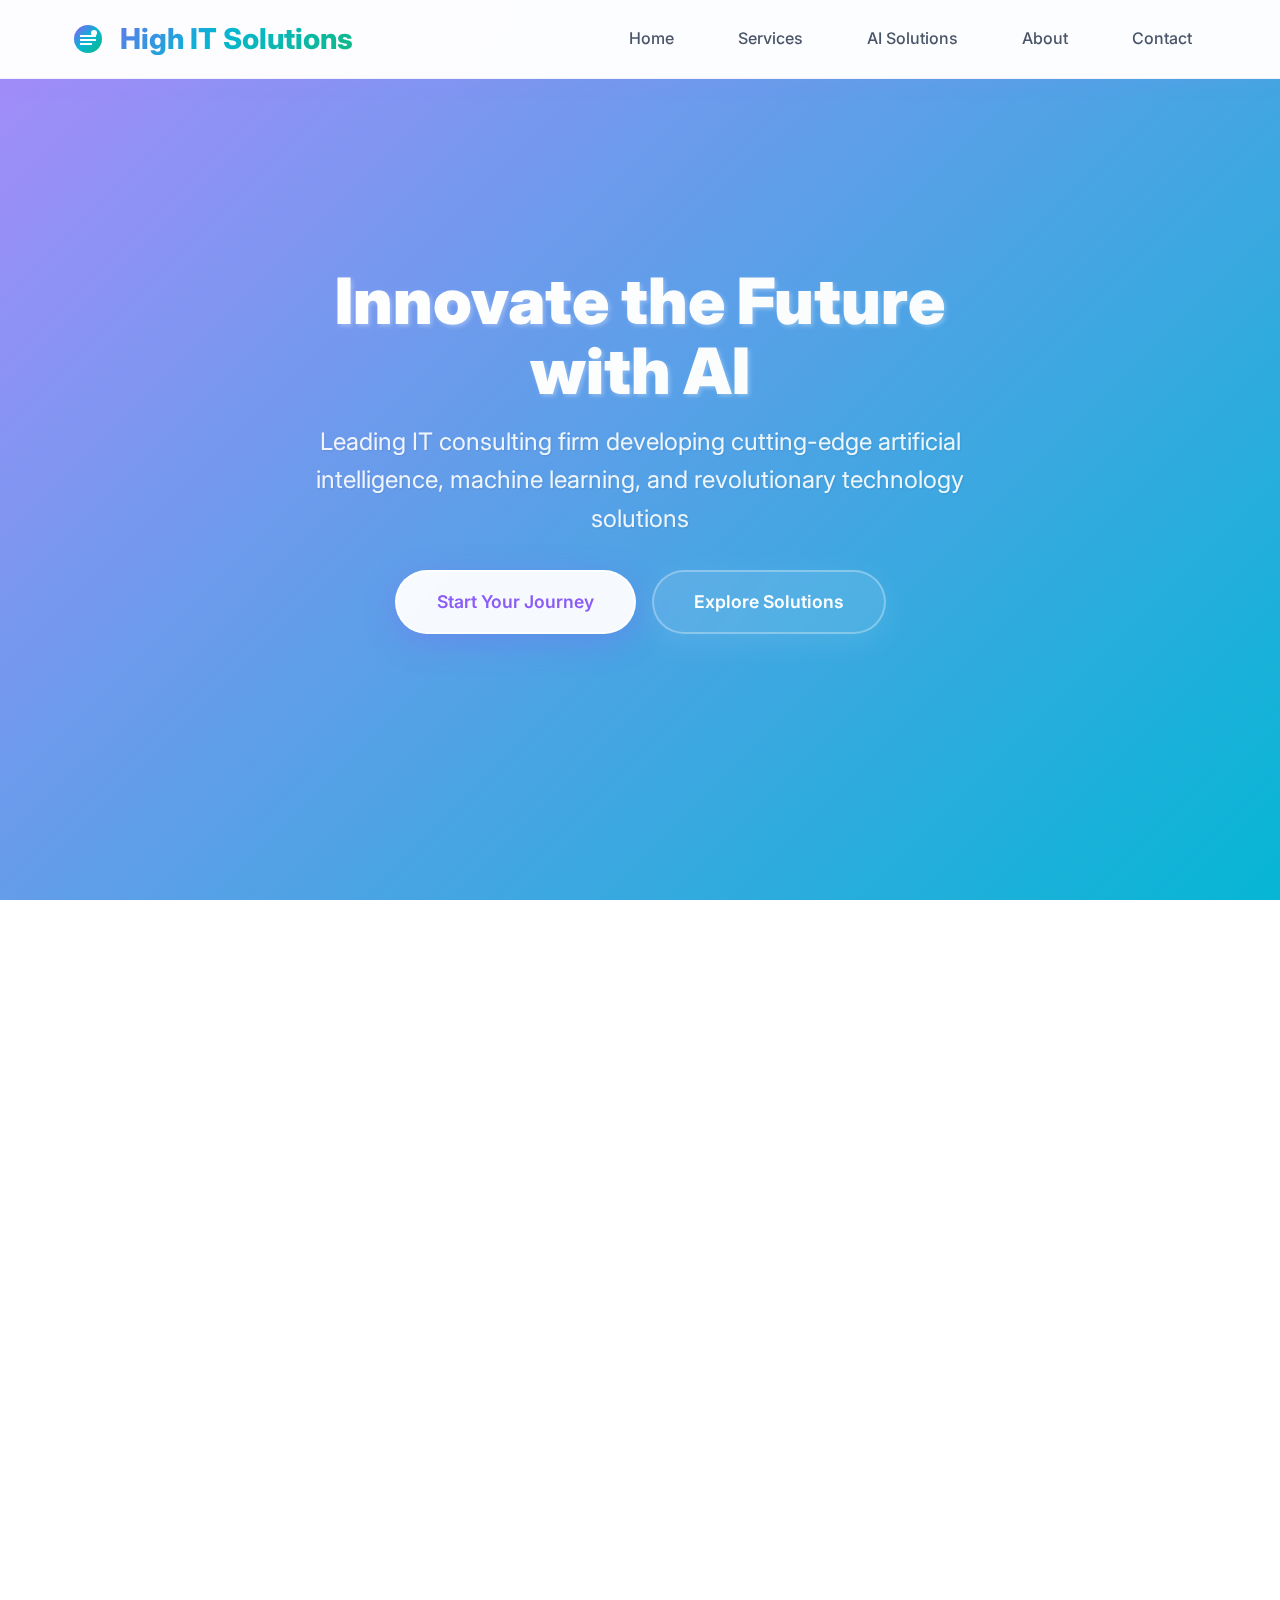
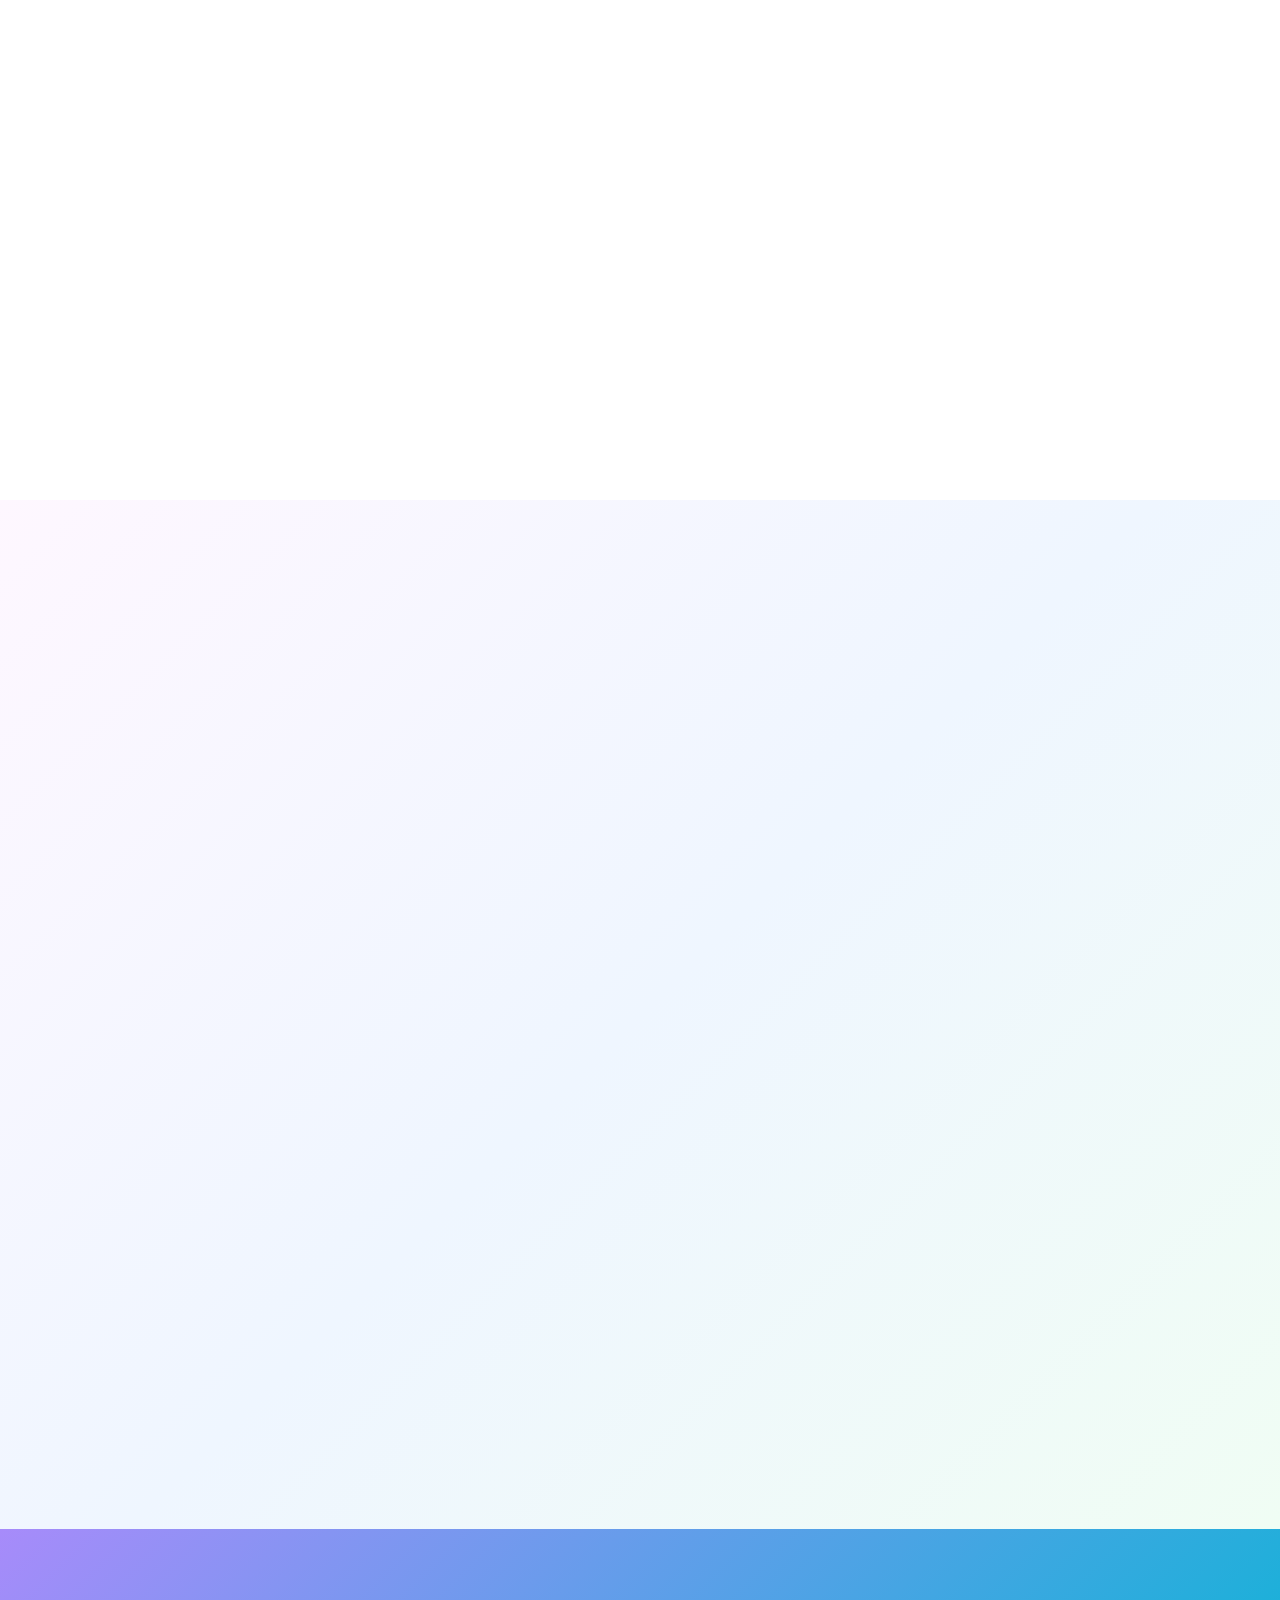
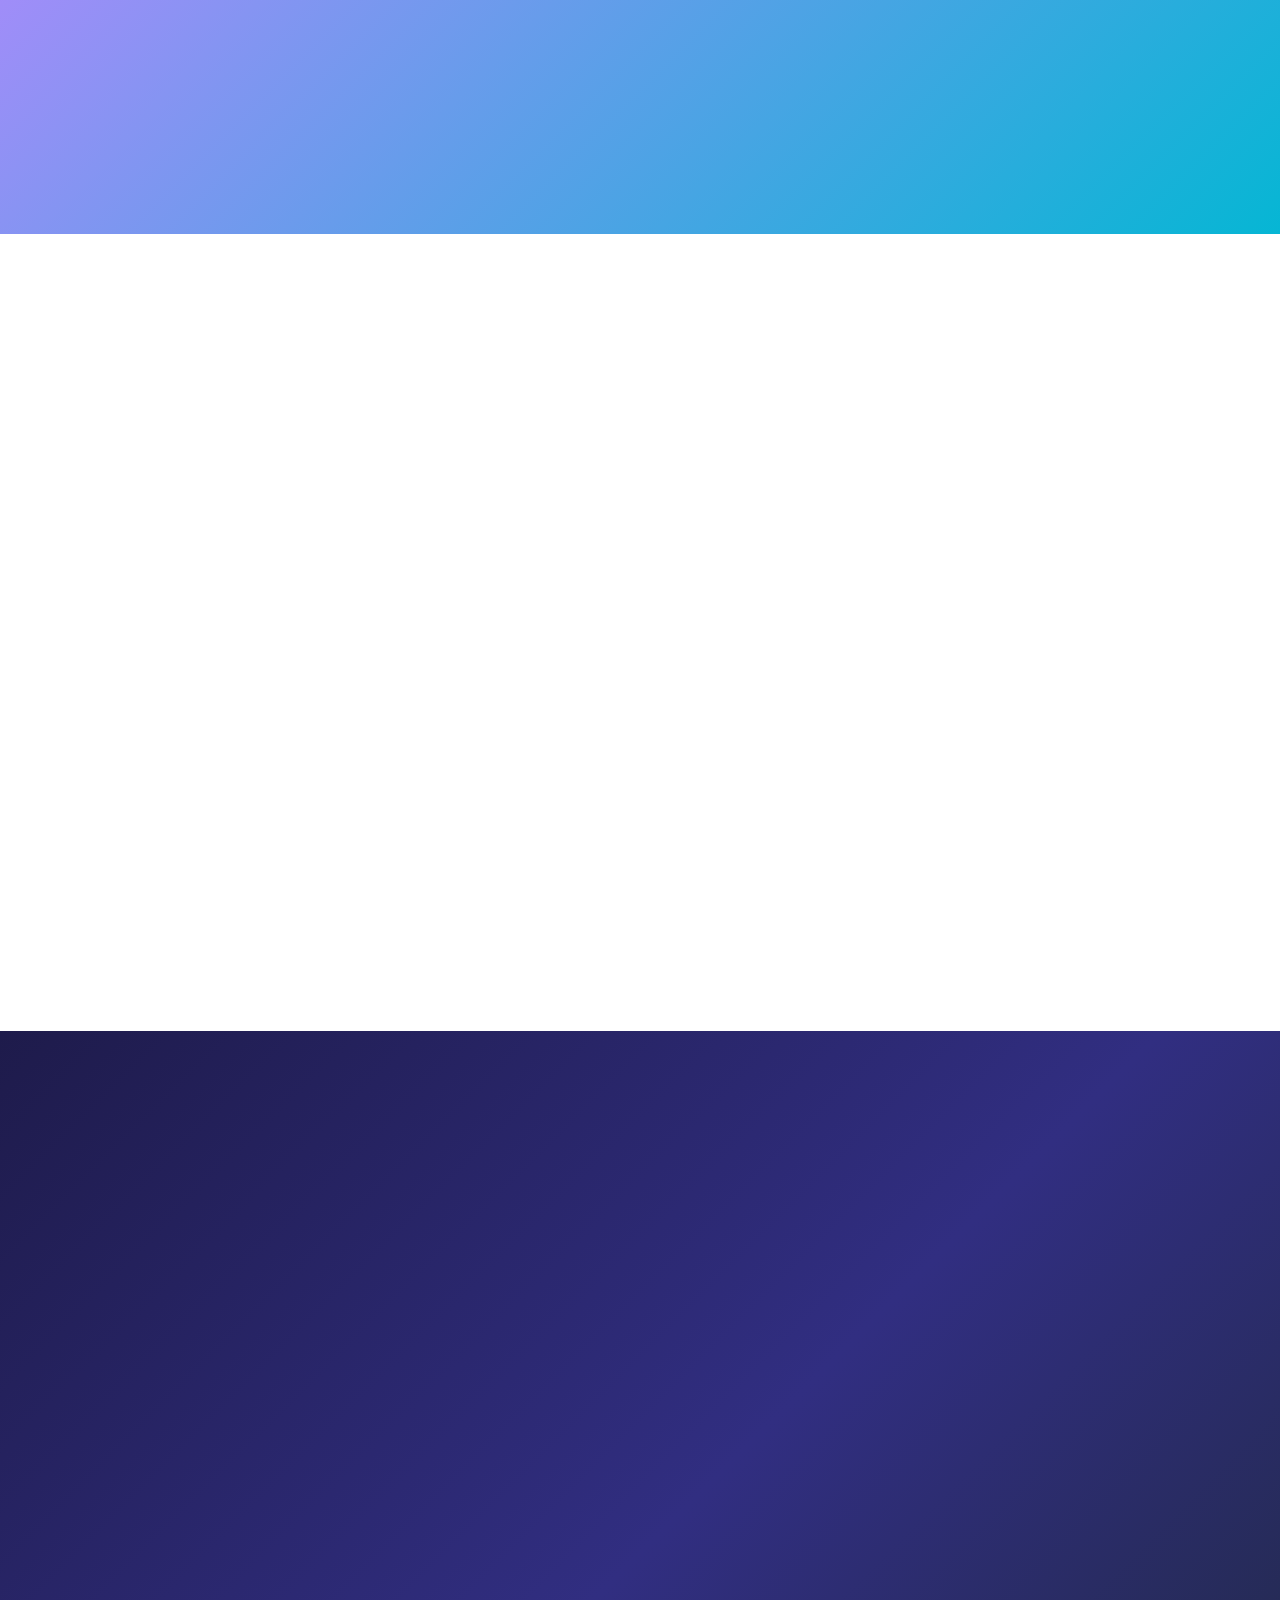
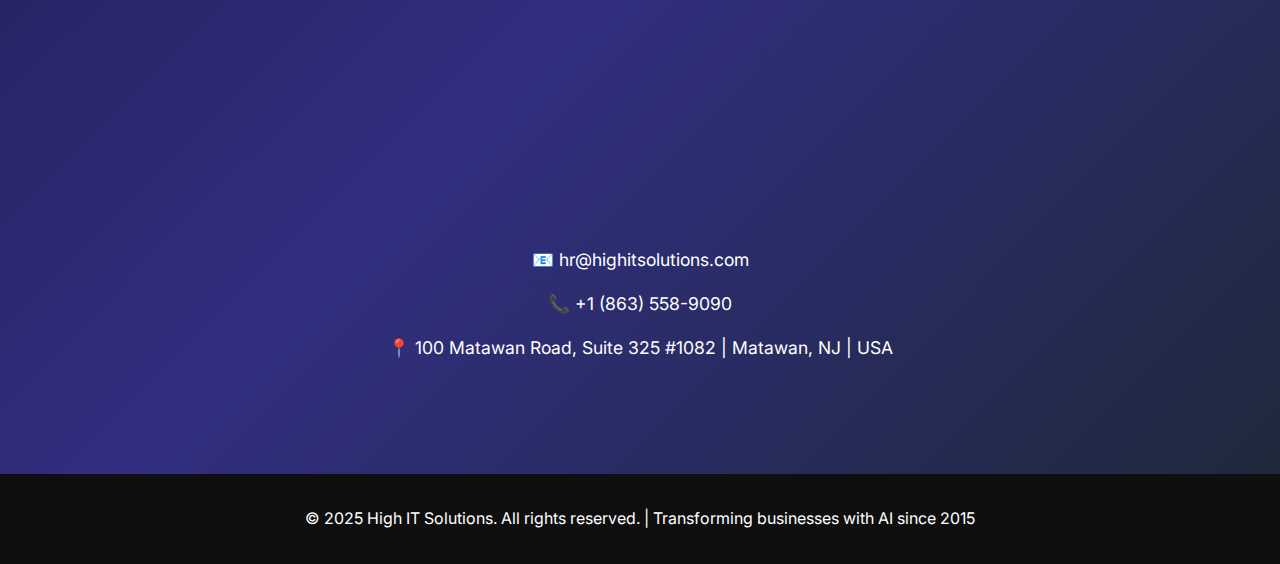
<file: index.html>
<!DOCTYPE html>
<html lang="en">
<head>
    <meta charset="UTF-8">
    <meta name="viewport" content="width=device-width, initial-scale=1.0">
    <title>High IT Solutions - AI & Technology Innovation</title>
    <meta name="description" content="Leading IT consulting firm specializing in artificial intelligence, machine learning, and cutting-edge technology solutions">
    <meta name="keywords" content="AI consulting, machine learning, IT solutions, artificial intelligence, cloud computing, data analytics">
    <meta name="author" content="High IT Solutions">
    <meta name="robots" content="index, follow">
    <meta property="og:title" content="High IT Solutions - AI & Technology Innovation">
    <meta property="og:description" content="Leading IT consulting firm specializing in artificial intelligence, machine learning, and cutting-edge technology solutions">
    <meta property="og:type" content="website">
    <meta name="twitter:card" content="summary_large_image">
    <meta name="twitter:title" content="High IT Solutions - AI & Technology Innovation">
    <meta name="twitter:description" content="Leading IT consulting firm specializing in artificial intelligence, machine learning, and cutting-edge technology solutions">
    <link rel="stylesheet" href="styles.css">
    <link rel="preconnect" href="https://fonts.googleapis.com">
    <link rel="preconnect" href="https://fonts.gstatic.com" crossorigin>
    <link href="https://fonts.googleapis.com/css2?family=Inter:wght@300;400;500;600;700;800;900&display=swap" rel="stylesheet">
    <link rel="icon" type="image/svg+xml" href="data:image/svg+xml,<svg xmlns=%22http://www.w3.org/2000/svg%22 viewBox=%220 0 32 32%22><defs><linearGradient id=%22faviconGrad%22 x1=%220%25%22 y1=%220%25%22 x2=%22100%25%22 y2=%22100%25%22><stop offset=%220%25%22 style=%22stop-color:%238b5cf6%22/><stop offset=%2250%25%22 style=%22stop-color:%2306b6d4%22/><stop offset=%22100%25%22 style=%22stop-color:%2310b981%22/></linearGradient></defs><circle cx=%2216%22 cy=%2216%22 r=%2214%22 fill=%22url(%23faviconGrad)%22/><path d=%22M8 12h16v2H8v-2zm0 4h16v2H8v-2zm0 4h12v2H8v-2z%22 fill=%22white%22/><circle cx=%2222%22 cy=%2210%22 r=%223%22 fill=%22white%22/></svg>">
</head>
<body>
    <div class="bg-animation">
        <div class="floating-shapes">
            <div class="shape"></div>
            <div class="shape"></div>
            <div class="shape"></div>
            <div class="shape"></div>
        </div>
    </div>

    <!-- Navigation -->
    <nav class="navbar">
        <div class="nav-container">
            <div class="logo">
                <svg width="32" height="32" viewBox="0 0 32 32" style="margin-right: 0.5rem;">
                    <defs>
                        <linearGradient id="logoGradient" x1="0%" y1="0%" x2="100%" y2="100%">
                            <stop offset="0%" style="stop-color:#8b5cf6;stop-opacity:1" />
                            <stop offset="50%" style="stop-color:#06b6d4;stop-opacity:1" />
                            <stop offset="100%" style="stop-color:#10b981;stop-opacity:1" />
                        </linearGradient>
                    </defs>
                    <circle cx="16" cy="16" r="14" fill="url(#logoGradient)"/>
                    <path d="M8 12h16v2H8v-2zm0 4h16v2H8v-2zm0 4h12v2H8v-2z" fill="white"/>
                    <circle cx="22" cy="10" r="3" fill="white"/>
                </svg>
                High IT Solutions
            </div>
            <ul class="nav-links">
                <li><a href="#home">Home</a></li>
                <li><a href="#services">Services</a></li>
                <li><a href="#ai-solutions">AI Solutions</a></li>
                <li><a href="#about">About</a></li>
                <li><a href="#contact">Contact</a></li>
            </ul>
            <div class="mobile-menu-toggle">
                <span></span>
                <span></span>
                <span></span>
            </div>
        </div>
    </nav>

    <!-- Hero Section -->
    <section id="home" class="hero">
        <div class="hero-content">
            <h1>Innovate the Future with AI</h1>
            <p class="subtitle">Leading IT consulting firm developing cutting-edge artificial intelligence, machine learning, and revolutionary technology solutions</p>
            <div class="hero-buttons">
                <a href="#contact" class="cta-button primary">Start Your Journey</a>
                <a href="#ai-solutions" class="cta-button secondary">Explore Solutions</a>
            </div>
        </div>
    </section>

    <!-- Services Section -->
    <section id="services" class="section">
        <div class="container">
            <h2 class="section-title animate-on-scroll">Our Services</h2>
            <p class="section-subtitle animate-on-scroll">Comprehensive AI and technology services to accelerate your digital transformation and innovation</p>
            
            <div class="services-grid">
                <div class="service-card animate-on-scroll">
                    <div class="service-icon">🤖</div>
                    <h3>AI & Machine Learning</h3>
                    <p>Custom AI solutions, predictive analytics, natural language processing, computer vision, and intelligent automation to revolutionize your business processes.</p>
                </div>
                
                <div class="service-card animate-on-scroll">
                    <div class="service-icon">☁️</div>
                    <h3>Cloud Solutions</h3>
                    <p>Cloud migration, architecture design, DevOps implementation, and scalable infrastructure solutions on AWS, Azure, and Google Cloud platforms.</p>
                </div>
                
                <div class="service-card animate-on-scroll">
                    <div class="service-icon">📊</div>
                    <h3>Data Analytics</h3>
                    <p>Big data processing, business intelligence, real-time analytics, and data visualization to transform your data into actionable insights.</p>
                </div>
                
                <div class="service-card animate-on-scroll">
                    <div class="service-icon">🔐</div>
                    <h3>Cybersecurity</h3>
                    <p>Advanced threat detection, security audits, compliance management, and AI-powered security solutions to protect your digital assets.</p>
                </div>
                
                <div class="service-card animate-on-scroll">
                    <div class="service-icon">💻</div>
                    <h3>Custom Software</h3>
                    <p>Bespoke software development, web applications, mobile apps, and enterprise solutions built with the latest technologies and AI integration.</p>
                </div>
                
                <div class="service-card animate-on-scroll">
                    <div class="service-icon">🚀</div>
                    <h3>Digital Transformation</h3>
                    <p>End-to-end digital transformation strategies, process automation, and technology roadmaps to modernize your business operations.</p>
                </div>
            </div>
        </div>
    </section>

    <!-- AI Solutions Section -->
    <section id="ai-solutions" class="section ai-features">
        <div class="container">
            <h2 class="section-title animate-on-scroll">AI Solutions & Capabilities</h2>
            <p class="section-subtitle animate-on-scroll">Cutting-edge artificial intelligence technologies to power your business forward</p>
            
            <div class="features-grid">
                <div class="feature-item animate-on-scroll">
                    <div class="feature-icon">🧠</div>
                    <h3>Deep Learning Networks</h3>
                    <p>Advanced neural networks for image recognition, speech processing, and pattern detection with state-of-the-art accuracy.</p>
                </div>
                
                <div class="feature-item animate-on-scroll">
                    <div class="feature-icon">💬</div>
                    <h3>Conversational AI</h3>
                    <p>Intelligent chatbots, virtual assistants, and customer service automation powered by natural language understanding.</p>
                </div>
                
                <div class="feature-item animate-on-scroll">
                    <div class="feature-icon">📈</div>
                    <h3>Predictive Analytics</h3>
                    <p>Forecast trends, customer behavior, and business outcomes using advanced machine learning algorithms and statistical models.</p>
                </div>
                
                <div class="feature-item animate-on-scroll">
                    <div class="feature-icon">🎯</div>
                    <h3>Recommendation Engines</h3>
                    <p>Personalized recommendation systems for e-commerce, content platforms, and customer engagement optimization.</p>
                </div>
                
                <div class="feature-item animate-on-scroll">
                    <div class="feature-icon">🔍</div>
                    <h3>Computer Vision</h3>
                    <p>Object detection, facial recognition, quality control automation, and visual inspection systems for industrial applications.</p>
                </div>
                
                <div class="feature-item animate-on-scroll">
                    <div class="feature-icon">⚡</div>
                    <h3>Process Automation</h3>
                    <p>Intelligent robotic process automation (RPA) and workflow optimization to streamline business operations.</p>
                </div>
            </div>
        </div>
    </section>

    <!-- Stats Section -->
    <section class="section stats">
        <div class="container">
            <div class="stats-grid">
                <div class="stat-item animate-on-scroll">
                    <h3 data-count="500">0</h3>
                    <p>Projects Completed</p>
                </div>
                <div class="stat-item animate-on-scroll">
                    <h3 data-count="150">0</h3>
                    <p>Happy Clients</p>
                </div>
                <div class="stat-item animate-on-scroll">
                    <h3 data-count="50">0</h3>
                    <p>AI Solutions Deployed</p>
                </div>
                <div class="stat-item animate-on-scroll">
                    <h3 data-count="98">0</h3>
                    <p>Client Satisfaction</p>
                </div>
            </div>
        </div>
    </section>

    <!-- About Section -->
    <section id="about" class="section">
        <div class="container">
            <h2 class="section-title animate-on-scroll">About High IT Solutions</h2>
            <p class="section-subtitle animate-on-scroll">Your trusted partner in digital transformation and AI innovation</p>
            
            <div class="about-content">
                <p class="about-text animate-on-scroll">
                    With over a decade of experience in IT consulting and artificial intelligence, High IT Solutions stands at the forefront of technological innovation. We specialize in transforming businesses through intelligent automation, advanced analytics, and cutting-edge AI solutions.
                </p>
                
                <p class="about-text animate-on-scroll">
                    Our team of certified engineers, data scientists, and AI specialists work closely with clients to understand their unique challenges and deliver custom solutions that drive measurable results. From startups to Fortune 500 companies, we've helped organizations across industries harness the power of artificial intelligence.
                </p>
                
                <div class="values-grid">
                    <div class="value-item animate-on-scroll">
                        <h4>Our Mission</h4>
                        <p>To democratize AI technology and make it accessible to businesses of all sizes.</p>
                    </div>
                    <div class="value-item animate-on-scroll">
                        <h4>Our Vision</h4>
                        <p>To be the leading AI consulting firm that shapes the future of intelligent business.</p>
                    </div>
                    <div class="value-item animate-on-scroll">
                        <h4>Our Values</h4>
                        <p>Innovation, integrity, excellence, and client success drive everything we do.</p>
                    </div>
                </div>
            </div>
        </div>
    </section>

    <!-- Contact Section -->
    <section id="contact" class="section contact">
        <div class="container">
            <h2 class="section-title animate-on-scroll">Get In Touch</h2>
            <p class="section-subtitle animate-on-scroll">Ready to transform your business with AI? Let's discuss your project</p>
            
            <form class="contact-form animate-on-scroll" id="contactForm">
                <div class="form-group">
                    <input type="text" name="name" placeholder="Your Name" required>
                </div>
                <div class="form-group">
                    <input type="email" name="email" placeholder="Your Email" required>
                </div>
                <div class="form-group">
                    <input type="text" name="company" placeholder="Company Name">
                </div>
                <div class="form-group">
                    <textarea name="message" rows="5" placeholder="Tell us about your project and how AI can help your business..." required></textarea>
                </div>
                <button type="submit" class="submit-btn">Send Message</button>
            </form>
            
            <div class="contact-info">
                <p>📧 hr@highitsolutions.com</p>
                <p>📞 +1 (863) 558-9090</p>
                <p>📍 100 Matawan Road, Suite 325 #1082 | Matawan, NJ | USA</p>
            </div>
        </div>
    </section>

    <!-- Footer -->
    <footer class="footer">
        <div class="container">
            <p>&copy; 2025 High IT Solutions. All rights reserved. | Transforming businesses with AI since 2015</p>
        </div>
    </footer>

    <script src="script.js"></script>
</body>
</html>
</file>
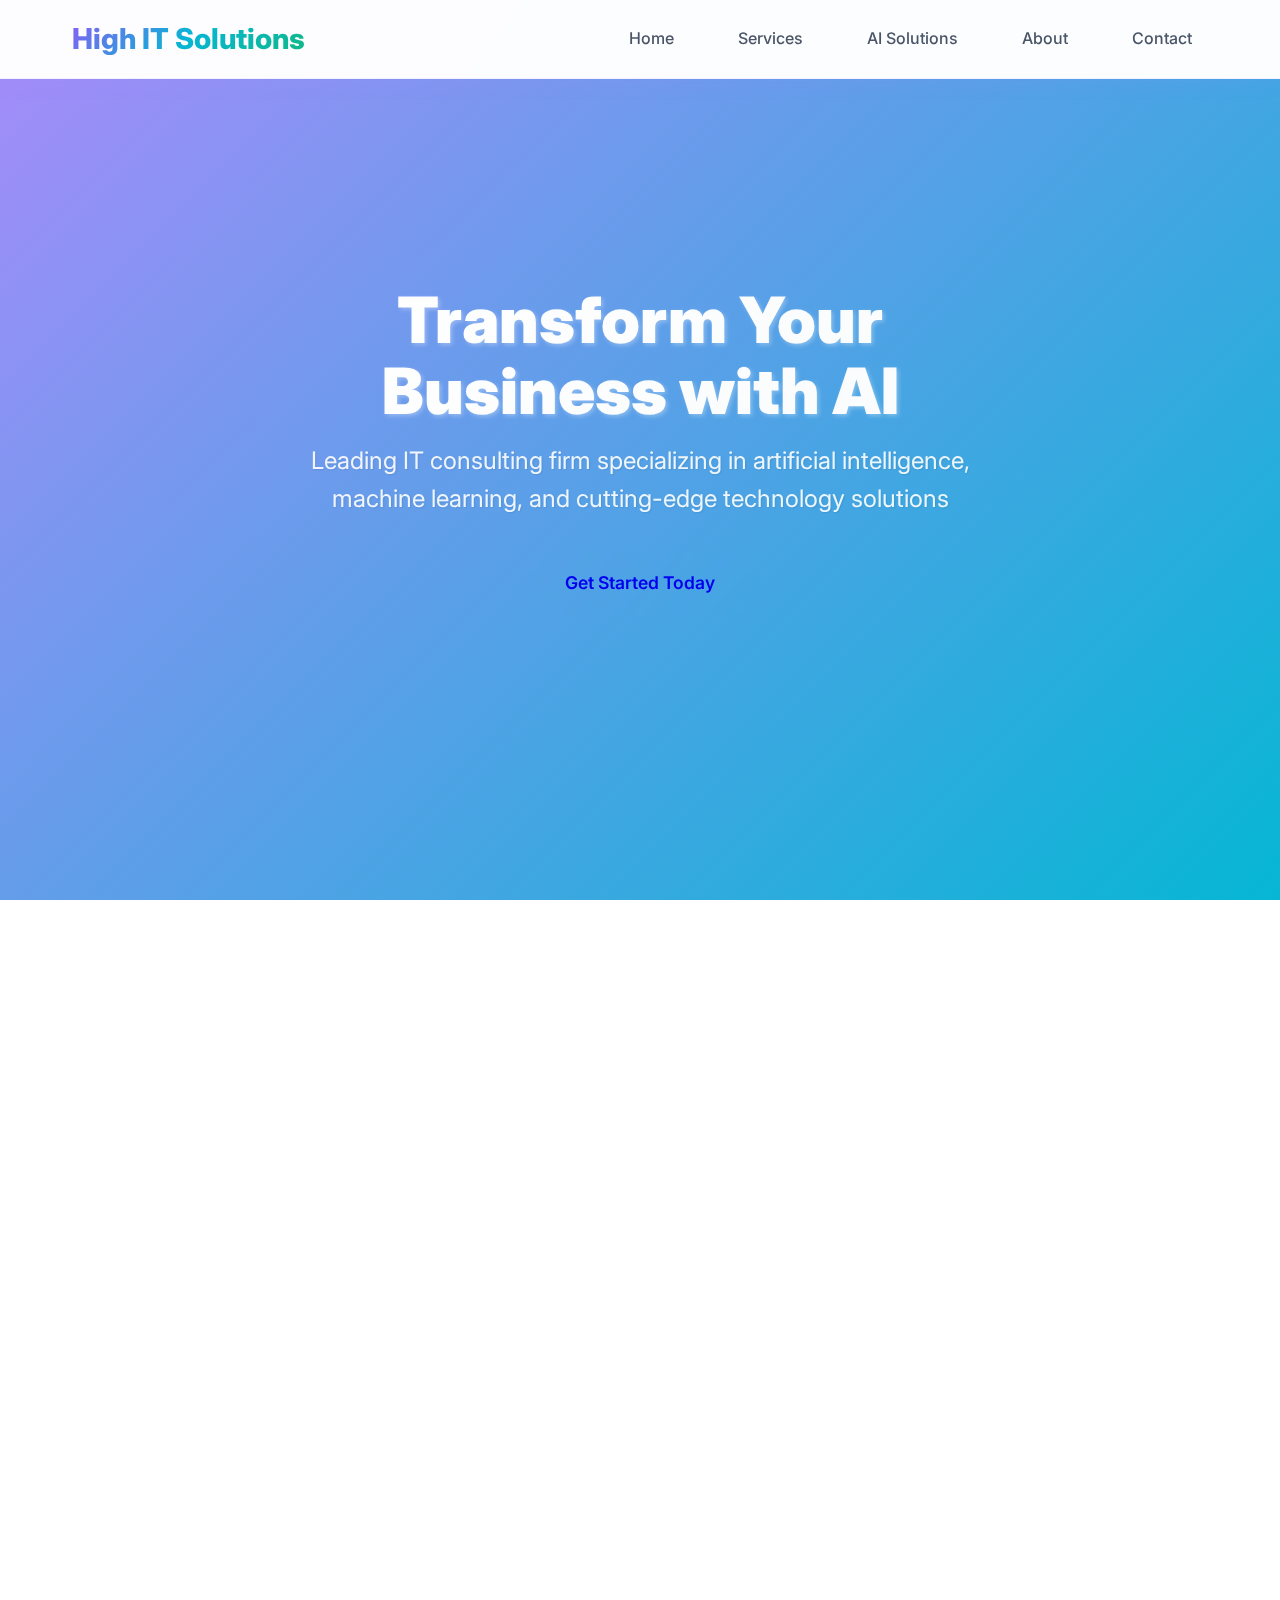
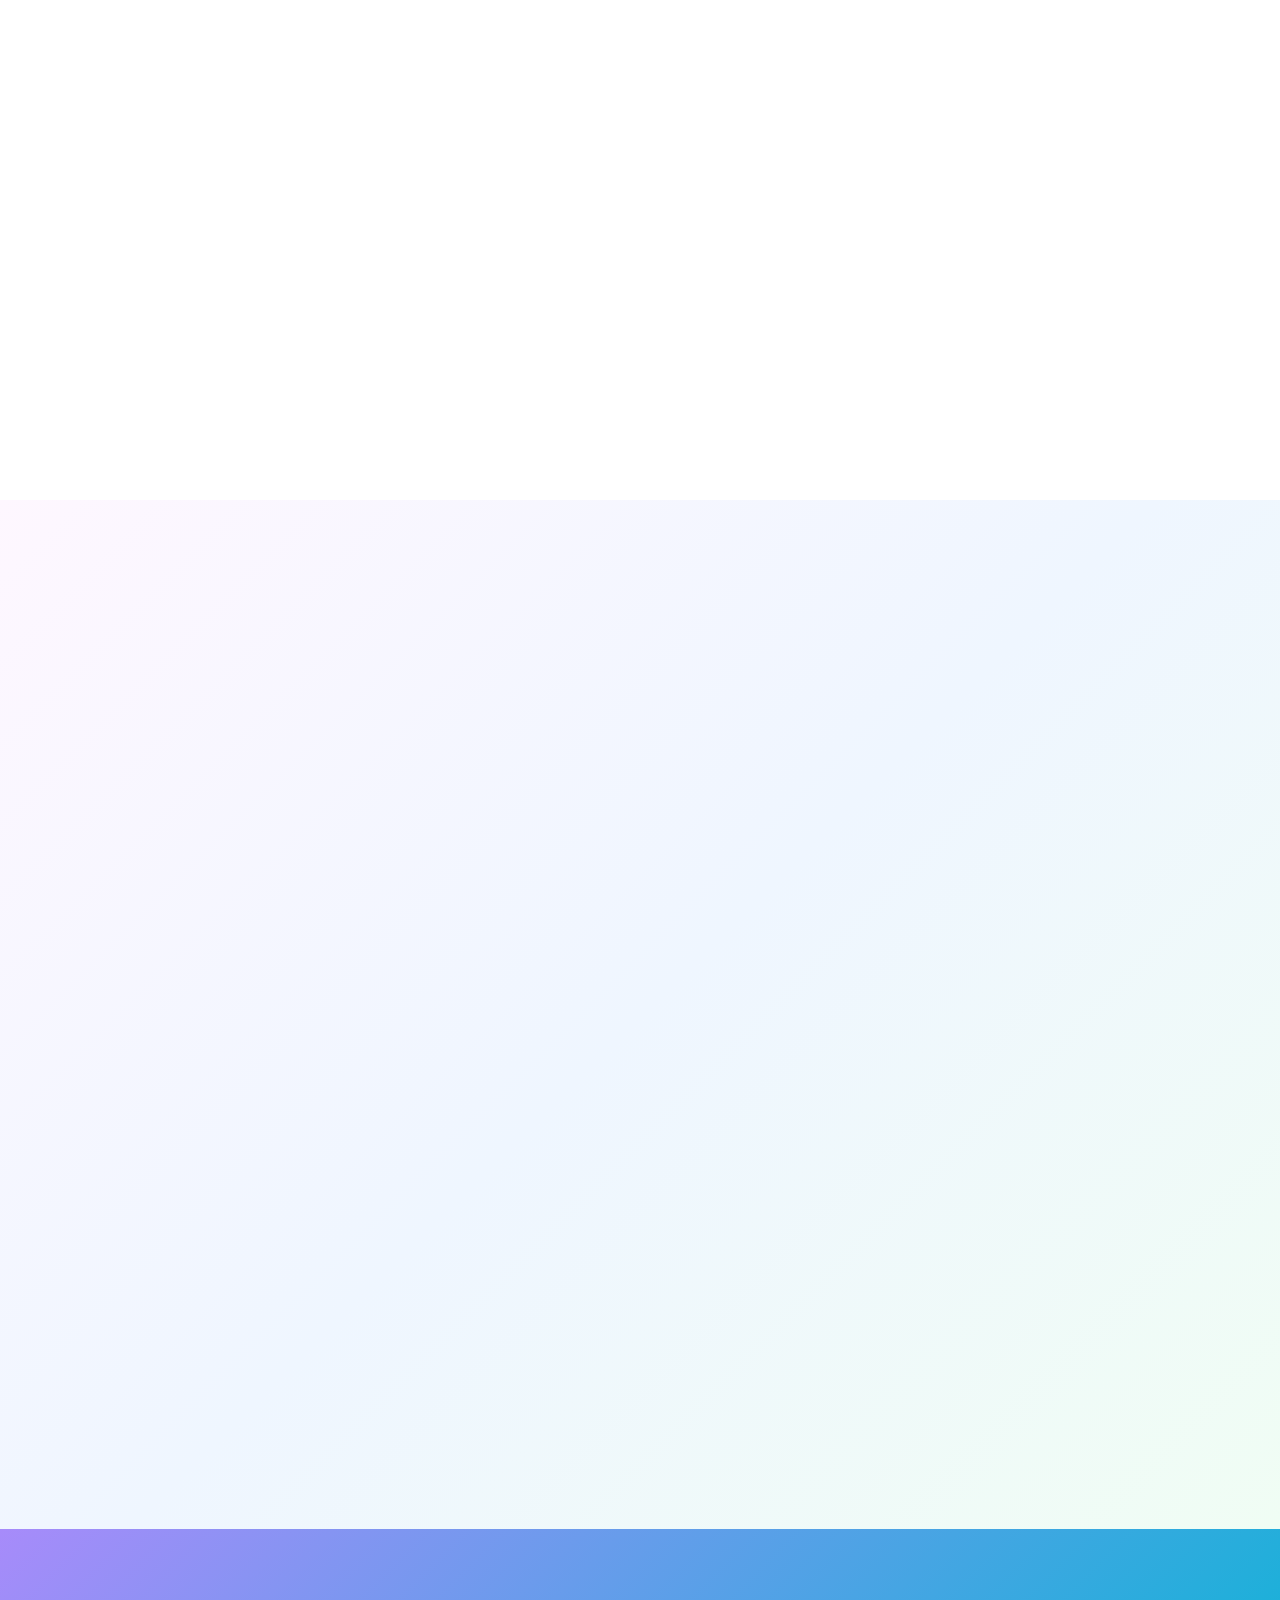
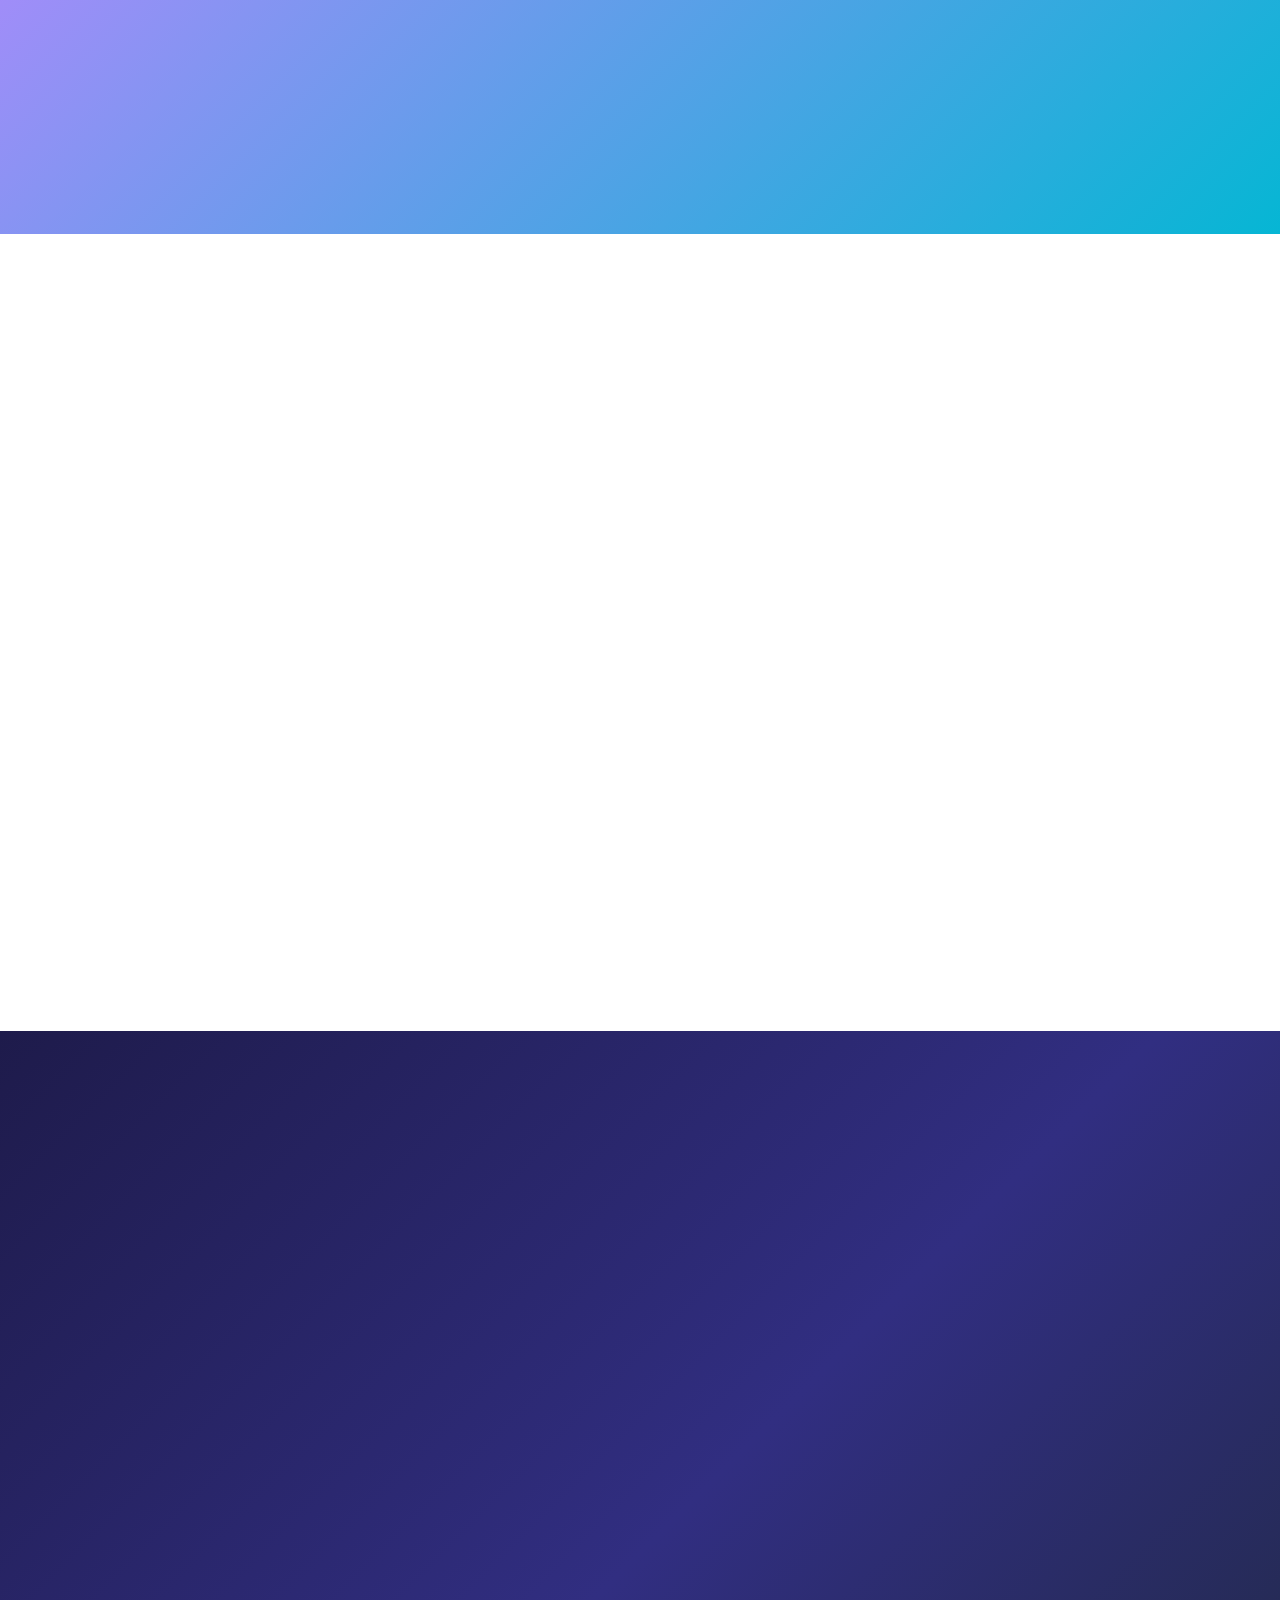
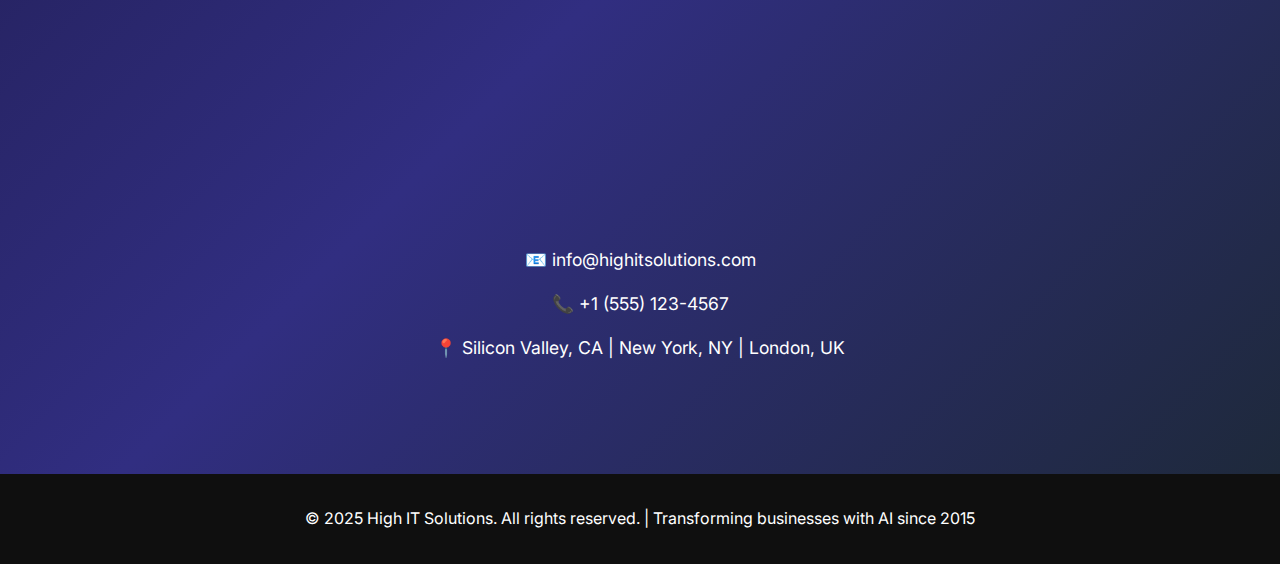
<file: index_html.html>
<!DOCTYPE html>
<html lang="en">
<head>
    <meta charset="UTF-8">
    <meta name="viewport" content="width=device-width, initial-scale=1.0">
    <title>High IT Solutions - AI & Technology Consulting</title>
    <meta name="description" content="Leading IT consulting firm specializing in artificial intelligence, machine learning, and cutting-edge technology solutions">
    <meta name="keywords" content="AI consulting, machine learning, IT solutions, artificial intelligence, cloud computing, data analytics">
    <link rel="stylesheet" href="styles.css">
    <link rel="preconnect" href="https://fonts.googleapis.com">
    <link rel="preconnect" href="https://fonts.gstatic.com" crossorigin>
    <link href="https://fonts.googleapis.com/css2?family=Inter:wght@300;400;500;600;700;800;900&display=swap" rel="stylesheet">
</head>
<body>
    <div class="bg-animation">
        <div class="floating-shapes">
            <div class="shape"></div>
            <div class="shape"></div>
            <div class="shape"></div>
            <div class="shape"></div>
        </div>
    </div>

    <!-- Navigation -->
    <nav class="navbar">
        <div class="nav-container">
            <div class="logo">High IT Solutions</div>
            <ul class="nav-links">
                <li><a href="#home">Home</a></li>
                <li><a href="#services">Services</a></li>
                <li><a href="#ai-solutions">AI Solutions</a></li>
                <li><a href="#about">About</a></li>
                <li><a href="#contact">Contact</a></li>
            </ul>
            <div class="mobile-menu-toggle">
                <span></span>
                <span></span>
                <span></span>
            </div>
        </div>
    </nav>

    <!-- Hero Section -->
    <section id="home" class="hero">
        <div class="hero-content">
            <h1>Transform Your Business with AI</h1>
            <p class="subtitle">Leading IT consulting firm specializing in artificial intelligence, machine learning, and cutting-edge technology solutions</p>
            <a href="#contact" class="cta-button">Get Started Today</a>
        </div>
    </section>

    <!-- Services Section -->
    <section id="services" class="section">
        <div class="container">
            <h2 class="section-title animate-on-scroll">Our Services</h2>
            <p class="section-subtitle animate-on-scroll">Comprehensive IT consulting services to accelerate your digital transformation</p>
            
            <div class="services-grid">
                <div class="service-card animate-on-scroll">
                    <div class="service-icon">🤖</div>
                    <h3>AI & Machine Learning</h3>
                    <p>Custom AI solutions, predictive analytics, natural language processing, computer vision, and intelligent automation to revolutionize your business processes.</p>
                </div>
                
                <div class="service-card animate-on-scroll">
                    <div class="service-icon">☁️</div>
                    <h3>Cloud Solutions</h3>
                    <p>Cloud migration, architecture design, DevOps implementation, and scalable infrastructure solutions on AWS, Azure, and Google Cloud platforms.</p>
                </div>
                
                <div class="service-card animate-on-scroll">
                    <div class="service-icon">📊</div>
                    <h3>Data Analytics</h3>
                    <p>Big data processing, business intelligence, real-time analytics, and data visualization to transform your data into actionable insights.</p>
                </div>
                
                <div class="service-card animate-on-scroll">
                    <div class="service-icon">🔐</div>
                    <h3>Cybersecurity</h3>
                    <p>Advanced threat detection, security audits, compliance management, and AI-powered security solutions to protect your digital assets.</p>
                </div>
                
                <div class="service-card animate-on-scroll">
                    <div class="service-icon">💻</div>
                    <h3>Custom Software</h3>
                    <p>Bespoke software development, web applications, mobile apps, and enterprise solutions built with the latest technologies and AI integration.</p>
                </div>
                
                <div class="service-card animate-on-scroll">
                    <div class="service-icon">🚀</div>
                    <h3>Digital Transformation</h3>
                    <p>End-to-end digital transformation strategies, process automation, and technology roadmaps to modernize your business operations.</p>
                </div>
            </div>
        </div>
    </section>

    <!-- AI Solutions Section -->
    <section id="ai-solutions" class="section ai-features">
        <div class="container">
            <h2 class="section-title animate-on-scroll">AI Solutions & Capabilities</h2>
            <p class="section-subtitle animate-on-scroll">Cutting-edge artificial intelligence technologies to power your business forward</p>
            
            <div class="features-grid">
                <div class="feature-item animate-on-scroll">
                    <div class="feature-icon">🧠</div>
                    <h3>Deep Learning Networks</h3>
                    <p>Advanced neural networks for image recognition, speech processing, and pattern detection with state-of-the-art accuracy.</p>
                </div>
                
                <div class="feature-item animate-on-scroll">
                    <div class="feature-icon">💬</div>
                    <h3>Conversational AI</h3>
                    <p>Intelligent chatbots, virtual assistants, and customer service automation powered by natural language understanding.</p>
                </div>
                
                <div class="feature-item animate-on-scroll">
                    <div class="feature-icon">📈</div>
                    <h3>Predictive Analytics</h3>
                    <p>Forecast trends, customer behavior, and business outcomes using advanced machine learning algorithms and statistical models.</p>
                </div>
                
                <div class="feature-item animate-on-scroll">
                    <div class="feature-icon">🎯</div>
                    <h3>Recommendation Engines</h3>
                    <p>Personalized recommendation systems for e-commerce, content platforms, and customer engagement optimization.</p>
                </div>
                
                <div class="feature-item animate-on-scroll">
                    <div class="feature-icon">🔍</div>
                    <h3>Computer Vision</h3>
                    <p>Object detection, facial recognition, quality control automation, and visual inspection systems for industrial applications.</p>
                </div>
                
                <div class="feature-item animate-on-scroll">
                    <div class="feature-icon">⚡</div>
                    <h3>Process Automation</h3>
                    <p>Intelligent robotic process automation (RPA) and workflow optimization to streamline business operations.</p>
                </div>
            </div>
        </div>
    </section>

    <!-- Stats Section -->
    <section class="section stats">
        <div class="container">
            <div class="stats-grid">
                <div class="stat-item animate-on-scroll">
                    <h3 data-count="500">0</h3>
                    <p>Projects Completed</p>
                </div>
                <div class="stat-item animate-on-scroll">
                    <h3 data-count="150">0</h3>
                    <p>Happy Clients</p>
                </div>
                <div class="stat-item animate-on-scroll">
                    <h3 data-count="50">0</h3>
                    <p>AI Solutions Deployed</p>
                </div>
                <div class="stat-item animate-on-scroll">
                    <h3 data-count="98">0</h3>
                    <p>Client Satisfaction</p>
                </div>
            </div>
        </div>
    </section>

    <!-- About Section -->
    <section id="about" class="section">
        <div class="container">
            <h2 class="section-title animate-on-scroll">About High IT Solutions</h2>
            <p class="section-subtitle animate-on-scroll">Your trusted partner in digital transformation and AI innovation</p>
            
            <div class="about-content">
                <p class="about-text animate-on-scroll">
                    With over a decade of experience in IT consulting and artificial intelligence, High IT Solutions stands at the forefront of technological innovation. We specialize in transforming businesses through intelligent automation, advanced analytics, and cutting-edge AI solutions.
                </p>
                
                <p class="about-text animate-on-scroll">
                    Our team of certified engineers, data scientists, and AI specialists work closely with clients to understand their unique challenges and deliver custom solutions that drive measurable results. From startups to Fortune 500 companies, we've helped organizations across industries harness the power of artificial intelligence.
                </p>
                
                <div class="values-grid">
                    <div class="value-item animate-on-scroll">
                        <h4>Our Mission</h4>
                        <p>To democratize AI technology and make it accessible to businesses of all sizes.</p>
                    </div>
                    <div class="value-item animate-on-scroll">
                        <h4>Our Vision</h4>
                        <p>To be the leading AI consulting firm that shapes the future of intelligent business.</p>
                    </div>
                    <div class="value-item animate-on-scroll">
                        <h4>Our Values</h4>
                        <p>Innovation, integrity, excellence, and client success drive everything we do.</p>
                    </div>
                </div>
            </div>
        </div>
    </section>

    <!-- Contact Section -->
    <section id="contact" class="section contact">
        <div class="container">
            <h2 class="section-title animate-on-scroll">Get In Touch</h2>
            <p class="section-subtitle animate-on-scroll">Ready to transform your business with AI? Let's discuss your project</p>
            
            <form class="contact-form animate-on-scroll" id="contactForm">
                <div class="form-group">
                    <input type="text" name="name" placeholder="Your Name" required>
                </div>
                <div class="form-group">
                    <input type="email" name="email" placeholder="Your Email" required>
                </div>
                <div class="form-group">
                    <input type="text" name="company" placeholder="Company Name">
                </div>
                <div class="form-group">
                    <textarea name="message" rows="5" placeholder="Tell us about your project and how AI can help your business..." required></textarea>
                </div>
                <button type="submit" class="submit-btn">Send Message</button>
            </form>
            
            <div class="contact-info">
                <p>📧 info@highitsolutions.com</p>
                <p>📞 +1 (555) 123-4567</p>
                <p>📍 Silicon Valley, CA | New York, NY | London, UK</p>
            </div>
        </div>
    </section>

    <!-- Footer -->
    <footer class="footer">
        <div class="container">
            <p>&copy; 2025 High IT Solutions. All rights reserved. | Transforming businesses with AI since 2015</p>
        </div>
    </footer>

    <script src="script.js"></script>
</body>
</html>
</file>
<file: styles.css>
/* Reset and Base Styles */
* {
    margin: 0;
    padding: 0;
    box-sizing: border-box;
}

body {
    font-family: 'Inter', -apple-system, BlinkMacSystemFont, sans-serif;
    line-height: 1.6;
    color: #2d3748;
    background: linear-gradient(135deg, #e8f4fd 0%, #f7fafc 50%, #fef5e7 100%);
    overflow-x: hidden;
}

/* Animated Background */
.bg-animation {
    position: fixed;
    top: 0;
    left: 0;
    width: 100%;
    height: 100%;
    z-index: -1;
    opacity: 0.1;
}

.floating-shapes {
    position: absolute;
    width: 100%;
    height: 100%;
}

.shape {
    position: absolute;
    background: linear-gradient(45deg, #a78bfa, #f472b6, #60a5fa);
    border-radius: 50%;
    animation: float 6s ease-in-out infinite;
    opacity: 0.6;
}

.shape:nth-child(1) { 
    width: 80px; 
    height: 80px; 
    top: 20%; 
    left: 10%; 
    animation-delay: 0s; 
}

.shape:nth-child(2) { 
    width: 60px; 
    height: 60px; 
    top: 60%; 
    right: 20%; 
    animation-delay: 2s; 
}

.shape:nth-child(3) { 
    width: 100px; 
    height: 100px; 
    bottom: 30%; 
    left: 30%; 
    animation-delay: 4s; 
}

.shape:nth-child(4) { 
    width: 40px; 
    height: 40px; 
    top: 80%; 
    right: 10%; 
    animation-delay: 1s; 
}

@keyframes float {
    0%, 100% { 
        transform: translateY(0px) rotate(0deg); 
    }
    50% { 
        transform: translateY(-20px) rotate(180deg); 
    }
}

/* Navigation */
.navbar {
    position: fixed;
    top: 0;
    width: 100%;
    background: rgba(255, 255, 255, 0.98);
    backdrop-filter: blur(20px);
    z-index: 1000;
    padding: 1rem 0;
    transition: all 0.3s ease;
    border-bottom: 1px solid rgba(167, 139, 250, 0.1);
    box-shadow: 0 2px 20px rgba(167, 139, 250, 0.1);
}

.nav-container {
    max-width: 1200px;
    margin: 0 auto;
    display: flex;
    justify-content: space-between;
    align-items: center;
    padding: 0 2rem;
}

.logo {
    font-size: 1.8rem;
    font-weight: 800;
    background: linear-gradient(135deg, #8b5cf6, #06b6d4, #10b981);
    -webkit-background-clip: text;
    -webkit-text-fill-color: transparent;
    background-clip: text;
    display: flex;
    align-items: center;
    gap: 0.5rem;
}

.nav-links {
    display: flex;
    list-style: none;
    gap: 2rem;
}

.nav-links a {
    text-decoration: none;
    color: #4a5568;
    font-weight: 500;
    transition: all 0.3s ease;
    position: relative;
    padding: 0.5rem 1rem;
    border-radius: 1rem;
}

.nav-links a:hover {
    color: #8b5cf6;
    background: rgba(139, 92, 246, 0.1);
    transform: translateY(-2px);
}

.nav-links a::after {
    content: '';
    position: absolute;
    width: 0;
    height: 2px;
    bottom: -2px;
    left: 50%;
    background: linear-gradient(135deg, #8b5cf6, #06b6d4);
    transition: all 0.3s ease;
    transform: translateX(-50%);
    border-radius: 1px;
}

.nav-links a:hover::after {
    width: 80%;
}

/* Mobile Menu Toggle */
.mobile-menu-toggle {
    display: none;
    flex-direction: column;
    cursor: pointer;
}

.mobile-menu-toggle span {
    width: 25px;
    height: 3px;
    background: #333;
    margin: 3px 0;
    transition: 0.3s;
    border-radius: 2px;
}

.mobile-menu-toggle.active span:nth-child(1) {
    transform: rotate(-45deg) translate(-5px, 6px);
}

.mobile-menu-toggle.active span:nth-child(2) {
    opacity: 0;
}

.mobile-menu-toggle.active span:nth-child(3) {
    transform: rotate(45deg) translate(-5px, -6px);
}

/* Hero Section */
.hero {
    height: 100vh;
    display: flex;
    align-items: center;
    justify-content: center;
    text-align: center;
    color: #2d3748;
    position: relative;
    background: linear-gradient(135deg, #a78bfa 0%, #06b6d4 50%, #10b981 100%);
    background-size: 200% 200%;
    animation: gradientShift 8s ease-in-out infinite;
}

.hero-content {
    max-width: 800px;
    padding: 0 2rem;
    animation: fadeInUp 1s ease-out;
}

.hero h1 {
    font-size: 4rem;
    font-weight: 900;
    margin-bottom: 1rem;
    text-shadow: 2px 2px 4px rgba(255,255,255,0.3);
    line-height: 1.1;
    background: linear-gradient(135deg, #ffffff, #f7fafc);
    -webkit-background-clip: text;
    -webkit-text-fill-color: transparent;
    background-clip: text;
}

.hero .subtitle {
    font-size: 1.5rem;
    margin-bottom: 2rem;
    opacity: 0.9;
    font-weight: 400;
    color: #ffffff;
    text-shadow: 1px 1px 2px rgba(0,0,0,0.1);
}

.hero-buttons {
    display: flex;
    gap: 1rem;
    justify-content: center;
    flex-wrap: wrap;
}

.cta-button {
    display: inline-block;
    padding: 1rem 2.5rem;
    text-decoration: none;
    border-radius: 50px;
    font-weight: 600;
    font-size: 1.1rem;
    transition: all 0.3s ease;
    backdrop-filter: blur(10px);
    border: 2px solid transparent;
}

.cta-button.primary {
    background: rgba(255, 255, 255, 0.95);
    color: #8b5cf6;
    border-color: rgba(255, 255, 255, 0.8);
    box-shadow: 0 8px 32px rgba(139, 92, 246, 0.3);
}

.cta-button.primary:hover {
    background: rgba(255, 255, 255, 1);
    transform: translateY(-3px);
    box-shadow: 0 15px 40px rgba(139, 92, 246, 0.4);
    border-color: rgba(139, 92, 246, 0.3);
}

.cta-button.secondary {
    background: rgba(255, 255, 255, 0.1);
    color: white;
    border-color: rgba(255, 255, 255, 0.3);
    box-shadow: 0 8px 32px rgba(255, 255, 255, 0.1);
}

.cta-button.secondary:hover {
    background: rgba(255, 255, 255, 0.2);
    transform: translateY(-3px);
    box-shadow: 0 15px 40px rgba(255, 255, 255, 0.2);
    border-color: rgba(255, 255, 255, 0.5);
}

@keyframes fadeInUp {
    from {
        opacity: 0;
        transform: translateY(30px);
    }
    to {
        opacity: 1;
        transform: translateY(0);
    }
}

@keyframes gradientShift {
    0% {
        background-position: 0% 50%;
    }
    50% {
        background-position: 100% 50%;
    }
    100% {
        background-position: 0% 50%;
    }
}

/* Sections */
.section {
    padding: 6rem 0;
    background: white;
}

.container {
    max-width: 1200px;
    margin: 0 auto;
    padding: 0 2rem;
}

.section-title {
    text-align: center;
    font-size: 3rem;
    font-weight: 800;
    margin-bottom: 1rem;
    background: linear-gradient(135deg, #8b5cf6, #06b6d4, #10b981);
    -webkit-background-clip: text;
    -webkit-text-fill-color: transparent;
    background-clip: text;
}

.section-subtitle {
    text-align: center;
    font-size: 1.2rem;
    color: #666;
    margin-bottom: 4rem;
    max-width: 600px;
    margin-left: auto;
    margin-right: auto;
}

/* Services Grid */
.services-grid {
    display: grid;
    grid-template-columns: repeat(auto-fit, minmax(350px, 1fr));
    gap: 2rem;
    margin-top: 3rem;
}

.service-card {
    background: rgba(255, 255, 255, 0.95);
    padding: 3rem 2rem;
    border-radius: 24px;
    box-shadow: 0 8px 32px rgba(167, 139, 250, 0.15);
    transition: all 0.3s ease;
    border: 1px solid rgba(167, 139, 250, 0.1);
    position: relative;
    overflow: hidden;
    backdrop-filter: blur(10px);
}

.service-card::before {
    content: '';
    position: absolute;
    top: 0;
    left: 0;
    width: 100%;
    height: 4px;
    background: linear-gradient(135deg, #a78bfa, #06b6d4, #10b981);
}

.service-card:hover {
    transform: translateY(-12px);
    box-shadow: 0 20px 60px rgba(167, 139, 250, 0.25);
    border-color: rgba(167, 139, 250, 0.2);
}

.service-icon {
    width: 80px;
    height: 80px;
    background: linear-gradient(135deg, #a78bfa, #f472b6, #06b6d4);
    border-radius: 20px;
    display: flex;
    align-items: center;
    justify-content: center;
    margin-bottom: 1.5rem;
    font-size: 2rem;
    box-shadow: 0 8px 24px rgba(167, 139, 250, 0.3);
}

.service-card h3 {
    font-size: 1.5rem;
    font-weight: 700;
    margin-bottom: 1rem;
    color: #333;
}

.service-card p {
    color: #666;
    line-height: 1.7;
}

/* AI Features */
.ai-features {
    background: linear-gradient(135deg, #fef7ff 0%, #eff6ff 50%, #f0fdf4 100%);
}

.features-grid {
    display: grid;
    grid-template-columns: repeat(auto-fit, minmax(300px, 1fr));
    gap: 2rem;
    margin-top: 3rem;
}

.feature-item {
    background: rgba(255, 255, 255, 0.9);
    padding: 2rem;
    border-radius: 20px;
    box-shadow: 0 6px 24px rgba(167, 139, 250, 0.12);
    transition: all 0.3s ease;
    border: 1px solid rgba(167, 139, 250, 0.08);
    backdrop-filter: blur(10px);
}

.feature-item:hover {
    transform: translateY(-8px);
    box-shadow: 0 20px 48px rgba(167, 139, 250, 0.2);
    border-color: rgba(167, 139, 250, 0.15);
}

.feature-icon {
    width: 60px;
    height: 60px;
    background: linear-gradient(135deg, #f472b6, #a78bfa, #06b6d4);
    border-radius: 16px;
    display: flex;
    align-items: center;
    justify-content: center;
    margin-bottom: 1rem;
    font-size: 1.5rem;
    box-shadow: 0 6px 20px rgba(244, 114, 182, 0.25);
}

.feature-item h3 {
    font-size: 1.3rem;
    font-weight: 700;
    margin-bottom: 1rem;
    color: #333;
}

.feature-item p {
    color: #666;
    line-height: 1.6;
}

/* Stats Section */
.stats {
    background: linear-gradient(135deg, #a78bfa, #06b6d4, #10b981);
    color: white;
    text-align: center;
    background-size: 200% 200%;
    animation: gradientShift 10s ease-in-out infinite;
}

.stats-grid {
    display: grid;
    grid-template-columns: repeat(auto-fit, minmax(200px, 1fr));
    gap: 2rem;
}

.stat-item h3 {
    font-size: 3rem;
    font-weight: 900;
    margin-bottom: 0.5rem;
}

.stat-item p {
    font-size: 1.1rem;
    opacity: 0.9;
}

/* About Section */
.about-content {
    max-width: 800px;
    margin: 0 auto;
    text-align: center;
}

.about-text {
    font-size: 1.1rem;
    line-height: 1.8;
    color: #555;
    margin-bottom: 2rem;
}

.values-grid {
    display: grid;
    grid-template-columns: repeat(auto-fit, minmax(200px, 1fr));
    gap: 2rem;
    margin-top: 3rem;
}

.value-item h4 {
    font-size: 1.2rem;
    font-weight: 700;
    color: #8b5cf6;
    margin-bottom: 0.5rem;
}

.value-item p {
    color: #666;
}

/* Contact Section */
.contact {
    background: linear-gradient(135deg, #1e1b4b, #312e81, #1e293b);
    color: white;
}

.contact .section-title {
    color: white;
}

.contact .section-subtitle {
    color: rgba(255,255,255,0.8);
}

.contact-form {
    max-width: 600px;
    margin: 0 auto;
}

.form-group {
    margin-bottom: 1.5rem;
}

.form-group input,
.form-group textarea {
    width: 100%;
    padding: 1rem;
    background: rgba(255, 255, 255, 0.1);
    border: 1px solid rgba(255, 255, 255, 0.2);
    border-radius: 10px;
    color: white;
    font-size: 1rem;
    font-family: inherit;
}

.form-group input::placeholder,
.form-group textarea::placeholder {
    color: rgba(255, 255, 255, 0.6);
}

.form-group input:focus,
.form-group textarea:focus {
    outline: none;
    border-color: #a78bfa;
    background: rgba(255, 255, 255, 0.15);
    box-shadow: 0 0 0 3px rgba(167, 139, 250, 0.1);
}

.submit-btn {
    width: 100%;
    padding: 1rem;
    background: linear-gradient(135deg, #a78bfa, #06b6d4);
    color: white;
    border: none;
    border-radius: 12px;
    font-size: 1.1rem;
    font-weight: 600;
    cursor: pointer;
    transition: all 0.3s ease;
    font-family: inherit;
    box-shadow: 0 6px 24px rgba(167, 139, 250, 0.3);
}

.submit-btn:hover {
    transform: translateY(-2px);
    box-shadow: 0 12px 32px rgba(167, 139, 250, 0.4);
    background: linear-gradient(135deg, #8b5cf6, #0891b2);
}

.contact-info {
    margin-top: 3rem;
    text-align: center;
}

.contact-info p {
    font-size: 1.1rem;
    margin-bottom: 1rem;
}

/* Footer */
.footer {
    background: #0f0f0f;
    color: white;
    text-align: center;
    padding: 2rem 0;
}

/* Scroll animations */
.animate-on-scroll {
    opacity: 0;
    transform: translateY(30px);
    transition: all 0.6s ease;
}

.animate-on-scroll.animated {
    opacity: 1;
    transform: translateY(0);
}

/* Responsive Design */
@media (max-width: 768px) {
    .nav-links {
        display: none;
        position: fixed;
        top: 80px;
        left: 0;
        width: 100%;
        background: rgba(255, 255, 255, 0.98);
        backdrop-filter: blur(20px);
        flex-direction: column;
        align-items: center;
        padding: 2rem 0;
        box-shadow: 0 5px 20px rgba(167, 139, 250, 0.1);
        z-index: 999;
        border-radius: 0 0 1rem 1rem;
    }
    
    .nav-links.active {
        display: flex;
    }
    
    .nav-links li {
        margin: 0.5rem 0;
    }
    
    .nav-links a {
        padding: 0.75rem 1.5rem;
        margin: 0.25rem 0;
        border-radius: 0.75rem;
        width: 200px;
        text-align: center;
    }
    
    .mobile-menu-toggle {
        display: flex;
    }
    
    .mobile-menu-toggle span {
        background: #8b5cf6;
    }
    
    .hero h1 {
        font-size: 2.5rem;
        line-height: 1.2;
    }
    
    .hero .subtitle {
        font-size: 1.1rem;
        margin-bottom: 2.5rem;
    }
    
    .hero-buttons {
        flex-direction: column;
        align-items: center;
        gap: 0.75rem;
    }
    
    .cta-button {
        padding: 0.875rem 2rem;
        font-size: 1rem;
        min-width: 200px;
        text-align: center;
    }
    
    .section {
        padding: 4rem 0;
    }
    
    .section-title {
        font-size: 2.25rem;
        margin-bottom: 0.75rem;
    }
    
    .section-subtitle {
        font-size: 1.1rem;
        margin-bottom: 3rem;
    }
    
    .services-grid,
    .features-grid {
        grid-template-columns: 1fr;
        gap: 1.5rem;
    }
    
    .service-card,
    .feature-item {
        margin: 0 0.5rem;
        padding: 2rem 1.5rem;
    }
    
    .stats-grid {
        grid-template-columns: repeat(2, 1fr);
        gap: 1.5rem;
    }
    
    .values-grid {
        grid-template-columns: 1fr;
        gap: 1.5rem;
    }
    
    .container {
        padding: 0 1rem;
    }
    
    .logo {
        font-size: 1.5rem;
    }
    
    .logo svg {
        width: 28px;
        height: 28px;
    }
}

@media (max-width: 480px) {
    .hero h1 {
        font-size: 1.75rem;
        line-height: 1.1;
    }
    
    .hero .subtitle {
        font-size: 1rem;
        margin-bottom: 2rem;
    }
    
    .hero-buttons {
        gap: 0.5rem;
    }
    
    .cta-button {
        padding: 0.75rem 1.5rem;
        font-size: 0.95rem;
        min-width: 180px;
    }
    
    .section {
        padding: 3rem 0;
    }
    
    .section-title {
        font-size: 1.75rem;
    }
    
    .section-subtitle {
        font-size: 1rem;
        margin-bottom: 2.5rem;
    }
    
    .service-card,
    .feature-item {
        padding: 1.5rem 1rem;
        margin: 0;
    }
    
    .service-icon,
    .feature-icon {
        width: 60px;
        height: 60px;
        font-size: 1.5rem;
    }
    
    .stats-grid {
        grid-template-columns: 1fr;
        gap: 1rem;
    }
    
    .stat-item h3 {
        font-size: 2.5rem;
    }
    
    .logo {
        font-size: 1.25rem;
    }
    
    .logo svg {
        width: 24px;
        height: 24px;
    }
    
    .nav-container {
        padding: 0 1rem;
    }
    
    .contact-form {
        padding: 0 0.5rem;
    }
    
    .form-group input,
    .form-group textarea {
        font-size: 16px; /* Prevents zoom on iOS */
    }
}

/* Loading Animation */
@keyframes pulse {
    0% {
        opacity: 1;
    }
    50% {
        opacity: 0.5;
    }
    100% {
        opacity: 1;
    }
}

.loading {
    animation: pulse 1.5s ease-in-out infinite;
}

/* Smooth scrolling for all browsers */
html {
    scroll-behavior: smooth;
}

/* Custom scrollbar */
::-webkit-scrollbar {
    width: 8px;
}

::-webkit-scrollbar-track {
    background: #f1f1f1;
}

::-webkit-scrollbar-thumb {
    background: linear-gradient(135deg, #667eea, #764ba2);
    border-radius: 4px;
}

::-webkit-scrollbar-thumb:hover {
    background: linear-gradient(135deg, #5a67d8, #6b46c1);
}
</file>
